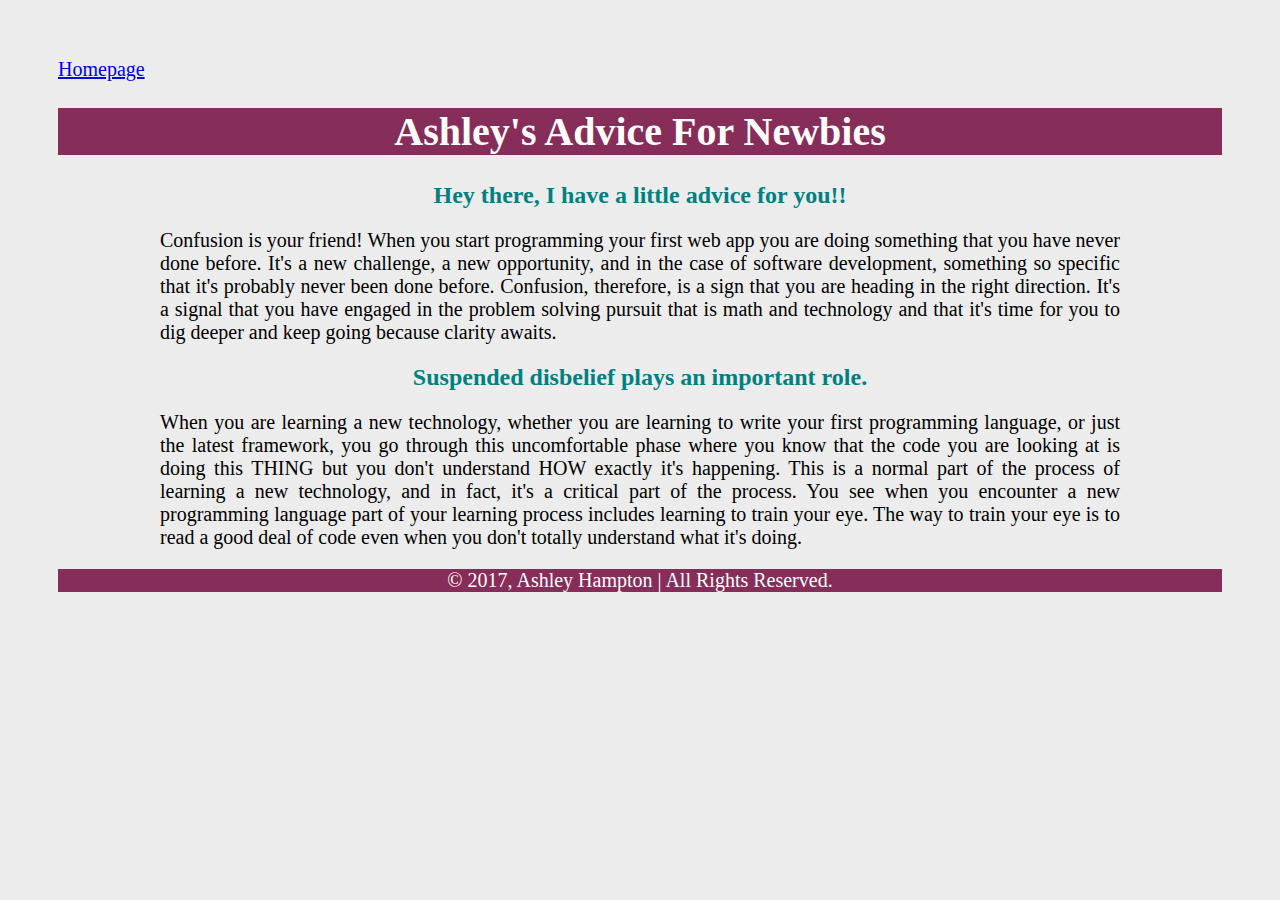
<file: advice/ashleyhampton-advice.html>
<!DOCTYPE html>
<html>
<head>
	<meta charset="utf-8">
	<link rel="stylesheet" type="text/css" href="../css/ashleyhampton-style.css">

	<!-- replace Skillcrush with your name here -->
	<title>Ashley's Advice For Newbies</title>
</head>

<!-- replace skillcrush with your name here -->
<body class="ashleyhampton-advice">
	<header>
		<a href="../index.html">Homepage</a>
		<h1>Ashley's Advice For Newbies</h1>
	</header>

	<section>
		<div class="ah-advice">
			<h4>Hey there, I have a little advice for you!!</h4>
				<p>Confusion is your friend! When you start programming your first web app you are doing something that you have never done before. It's a new challenge, a new opportunity, and in the case of software development, something so specific that it's probably never been done before. Confusion, therefore, is a sign that you are heading in the right direction. It's a signal that you have engaged in the problem solving pursuit that is math and technology and that it's time for you to dig deeper and keep going because clarity awaits.</p>
			<h4>Suspended disbelief plays an important role.</h4>
				<p>When you are learning a new technology, whether you are learning to write your first programming language, or just the latest framework, you go through this uncomfortable phase where you know that the code you are looking at is doing this THING but you don't understand HOW exactly it's happening. This is a normal part of the process of learning a new technology, and in fact, it's a critical part of the process. You see when you encounter a new programming language part of your learning process includes learning to train your eye. The way to train your eye is to read a good deal of code even when you don't totally understand what it's doing.</p>
		</div>
    </section>

	<footer>
		<!-- replace Skillcrush with your name here -->
    <p>&copy; 2017, Ashley Hampton | All Rights Reserved.</p>
	</footer>
</body>
</html>
</file>
<file: css/ashleyhampton-style.css>
/** Add a comment at the beginning of your CSS styles with your name**/

/** Ozge's Styles **/
.ozge-advice {
    width: 100%;
    background-color: ghostwhite;
    font-family: sans-serif;
    margin: 0 auto;

}
.ozge-advice a {
    text-decoration: none;
    color: #0066ff;
    font-weight: bold;
}
.ozge-advice h1 {
    color: #00008B;
    font-weight: bold;
    text-align: left;
}
.ozge-advice h4 {
    font-family: sans-serif;
    font-size: 22px;
    text-align: left;
    color: #ff6600;
}
.ozge-advice p {
    color:#00008B;
    text-align: left;
}
.ozge-advice footer {
    color: #00008B;
    text-align: center;
    font-size: 13px;
    font-style: italic;
}


/* Abbey's Styles */

.abbey-advice {
	background-color: rgba(60,60,60,.8);
	padding: 30px;
	color: rgb(200,200,200);
	border-radius: 8px;
}

.abbey-advice a {
	text-decoration: none;
	color: inherit;
}

.abbey-advice a:hover {
		color: rgb(210,100,100);
}

/* -- End Abbey's Styles */

/** Helen Hoefele's Styles **/
.advice-hhoefele {
	background-color: #cc6699;
}
.advice-hhoefele a {
	color:black;
	text-decoration: none;
	font-weight: bold;
}
.advice-hhoefele h2 {
	color: black;
	background-color: white;
}
header h1{
	color: white;
	background-color: #862d59;
}
.advice-hhoefele p{
	color: black;
}
.advice-hhoefele li{
	font-size: 18px;
}
footer {
	background-color: #862d59;
	color: white;
}

/**Tatjana Cuhnova Styles**/
.tatjana-advice {
	background-color: pink;
}
.tatjana-advice p {
	color: black;
	font-weight: bold;
	text-transform: uppercase;
}

/** Susanna Wise's Styles **/
.susannawise-advice {
	background-color: #33cccc;
}
.susannawise-advice a {
	color:black;
	text-decoration: none;
	font-weight: bold;
}

.susannawise-advice h1 {
	color: #e60000;
}

.susannawise-advice h4 {
	color: #2d5986;
}

.susannawise-advice {
	color: white;
}

.susannawise-advice footer p {
	color: #2d5986;
}

/* HCosteira advice styling **/
.hrc-advice h1 {
	color: blue;
	size: 15pt;
}
.hrc-advice h4 {
	color: #FF69B4;
	size: 13px;
	margin: 10px;
}

.hrc-advice p {
	color: #FF69B4;
	size: 11px;
	margin: 10px;
}

.hrc-advice {
	background-color: black;
}

.hrc-advice a {
	text-decoration: none;
	color: blue;
}

/** end HCosteira advice styling **/

/*Jeff's Styles*/

.jeff-advice {
	font-family: 'Times New Roman', sans-serif;
	font-weight: 400;
	font-size: 1em;
	background-color: #FF1493;
	color: #FF4500;
}
.maile-advice h1 span{
	color: #FF4500;
	font-style: italic;
}
.maile-advice h4 {
	font-size: 1.5em;
	color: #FF4500;
}

/*End Jeff's Styles*/


/* Rachel's Styles */

.rachelcab-advice h4 {
	color: #695d94;
	font-weight: bold;
}

/* Adam R's Styles */
.adam-r-advice {
	background-color: #000000;
}

/*LuisP Styles*/
.lgpatruyo-advice header h1{
	color: red;
}

.lgpatruyo-advice .advice{
	background-color: lightblue;
}

.lgpatruyo-advice .advice h4{
	color: darkgrey;
	font-weight: bold;
}

/*Alicia's Styles*/

.alicia-advice a {
	color: #E80C7A;
	text-decoration: none;
	font-weight: bold;
}

.alicia-advice h1 {
	color: #8A0748;
}

.alicia-advice h4 {
	color: #EE0748;
	text-transform: uppercase;
}

.alicia-advice span {
	color: #E80C7A;
}

/****Nadine's Advice Styles****/
.nadine-advice {
	background-color: #e699ff;
	text-align: justify;
	font-family: verdana;
	font-size: 18px;
	}

.nadine-advice h1 {
	color: #990033;
}

.nadine-advice h3 {
	color: #54454a;
	text-align: center;
}

#nadine {
	border-style: dotted;
	border-color: purple;
}

.nadinenadine {
	text-align: center;
}


/*Caroline's Styles*/

.caroline-advice {
	color: blue;
	font-family: sans-serif;
}

.caroline-advice h4 {
	color: red;
	font-size: 1.5em;
}

.caroline-advice p {
	font-size: 1.2em;
	padding: 0 20px;
}
/*Tekla's Styles*/

.tekla-advice {
    margin: 0 auto;
   font-family: sans-serif;
   background-color: #E0E0E0;
}

.tekla-advice h1 {
    font-size: 2em;
}

.tekla-advice h4 {
    font-size: 1.5em;
    text-align: center;
    color: #ad208e;
}

.tekla-advice p {
    font-size: 1.2em;
    padding: 0.5em 4em;
}

.tekla-advice footer {
    text-align: center;
}

/*End Tekla's Styles*/

/* Kasey's Styles*/

.advice-kaseyfahey a {
	color: #424242;
	font-family: "Source Sans Pro", sans-serif;
	font-size: 16px;
}
.advice-kaseyfahey h1 {
	font-family: "Slabo 27px", serif;
	font-size: 50px;
	color: #424242;
	line-height: 70px;
	text-align: center;
	margin: 0 auto;
}

.advice-kaseyfahey h4 {
	font-family: "Slabo 27px", serif;
	font-size: 32px;
	color: #424242;
	margin: 0 auto;
	padding-top: 20px;
}

.advice-kaseyfahey .fa-heart {
	color: tomato;
}

.advice-kaseyfahey .fa-magic {
	color: purple;
}

.advice-kaseyfahey p {
	font-family: "Source Sans Pro", sans-serif;
	color: #424242;
	font-size: 24px;
}

.advice-kaseyfahey section {
	width: 1050px;
	margin: 0 auto;
	padding: 50px 0 50px 0;
}

.advice-kaseyfahey .how {
	background-color: #FBEEE6;
	padding: 20px;
}

.advice-kaseyfahey .language {
	background-color: #D6EAF8;
	padding: 20px;
}

.advice-kaseyfahey .everything {
	background-color: #D4EFDF;
	padding: 20px;
}

.advice-kaseyfahey span {
	font-family: "Pacifico", cursive;
}
/* End Kasey's Styles*/

/*Heidi's Styles*/

.heidilowry-advice a {
	color: #424242;
	font-family: "Source Sans Pro", sans-serif;
	font-size: 16px;
}
.heidilowry-advice h1 {
	font-family: "Slabo 27px", serif;
	font-size: 50px;
	color: #424242;
	line-height: 70px;
	text-align: center;
	margin: 0 auto;
}

.heidilowry-advice h4 {
	font-family: "Slabo 27px", serif;
	font-size: 32px;
	color: #424242;
	margin: 0 auto;
	padding-top: 20px;
}

.heidilowry-advice .fa-heart {
	color: tomato;
}

.heidilowry-advice .fa-magic {
	color: purple;
}

.heidilowry-advice p {
	font-family: "Source Sans Pro", sans-serif;
	color: #424242;
	font-size: 24px;
}

.heidilowry-advice section {
	width: 1050px;
	margin: 0 auto;
	padding: 50px 0 50px 0;
}

.heidilowry-advice .how {
	background-color: #FBEEE6;
	padding: 20px;
}

.heidilowry-advice .language {
	background-color: #D6EAF8;
	padding: 20px;
}

.heidilowry-advice .everything {
	background-color: #D4EFDF;
	padding: 20px;
}

.heidilowry-advice span {
	font-family: "Pacifico", cursive;
}
 /*End Heidi's Styles*/

/* === Maile's Styles === */
.maile-advice {
	font-family: 'Source Sans Pro', sans-serif;
	font-weight: 400;
	font-size: 1em;
	background-color: #669999;
	color: #4d4d4d;
}
.maile-advice h1 span{
	color: #993300;
	font-style: italic;
}
.maile-advice h4 {
	font-size: 1.5em;
	color: #993300;
}

/** Eloise's Styles **/

.eloisebarrow-advice {
    margin: 0 auto;
    background-color: #C75E6F;
    font-family: monospace;
}

.eloisebarrow-advice h1 {
    font-size: 3em;
    font-style: underline;
}

.eloisebarrow-advice h5 {
    font-size: 2em;
    text-align: center;
}

.eloisebarrow-advice p {
    font-size: 1.5em;
    padding: 0.5em 4em;
}

.eloisebarrow-advice footer {
    text-align: center;
}

/* === Susannah's Styles === */

.susannahfisher-advice {
	background-color: #eeeeee;
	color: #222222;
	font-family: sans-serif;
	font-size: 16px;
	line-height: 1.2em;
}

.susannahfisher-advice h1 {
	font-family: cursive;
	font-size: 3em;
	font-weight: bold;
	text-align: center;
}

.susannahfisher-advice h2 {
	color: #333333;
	font-size: 1.5em;
	text-align: center;
}

.susannahfisher-advice h4 {
	color: #333333;
	font-size: 1.2em;
}

.susannahfisher-advice p {
	font-size: 1.2em;
	font-weight: bold;
	font-style: italic;
}

.susannahfisher-advice ul li {
	color: skyblue;
	font-size: 2em;
	text-shadow: 2% 2% 4%;
}

/*** Eliza Kocken styling***/
body.elizak-advice {
	font-size: 16px;
	font-family: "Noto Sans";
	max-width: 1200px;
	height: 100%;
	margin: auto;
	background: #ddd;
}

.elizak-advice header {
	width: 100%;
}

.elizak-advice a {
	font-size: 0.8em;
	font-weight:bold;
	text-decoration: none;
	color: #000;
}

.elizak-advice a:hover {
	color: #b21e49;
}

.elizak-advice .advice {
	width:95%;
	margin: auto;
}

.elizak-advice h1 {
	width:90%;
	margin: auto;
	margin-top: 20px;
	font-family: "Salsa";
	background: black;
	color: white;
	border-radius: 10px;
	padding: 3px 0;
}

.elizak-advice h4 {
	color: #b21e49;
	font-size: 2em;
}

.elizak-advice footer {
	margin-top: 50px;
}

/**end of eliza's styling**/

/***Lara's styling**/
.lp-advice h1 {
	color: #b30059;
	font-family: 'Jaldi', sans-serif;
	font-size: 40px;
	font-weight: normal;
}

.lp-advice h4 {
	color: #9A12B3;
	font-family: 'Jaldi', sans-serif;
	font-size: 32px;
}

.lp-advice p {
	color: #674172;
	font-family: 'Lato', sans-serif;
	font-size: 20px;
	text-align: center;
}

.lp-advice .footer {
	padding-top: 20px;
	text-align: center;
	font-size: 12px;
}

/** Malene Allen advice styling **/
.maleneallen-advice p {
	font: 16px 'Slabo 27px', serif;
	color: #535454;
	font-weight: normal;
	width: 800px;
	margin: 0 auto;
	padding: 20px;
}
.maleneallen-advice h1 {
	font: 600 36px 'Slabo 27px', serif;
	color: #f94d8c;
	font-weight: normal;
	padding-top: 30px;
}
.maleneallen-advice h4 {
	font: 400 28px 'Slabo 27px', serif;
	color: #0fa942;
	display: block;
	width: 800px;
	margin: 0 auto;
	padding: 20px;
}
.maleneallen-advice footer{
	text-align: center;
}

/** Becky000 advice styling **/
.becky000-advice p {
	font: 16px 'Roboto Condensed', sans-serif;
	color: #3b3b3b;
	font-weight: normal;
	width: 800px;
	margin: 0 auto;
	padding: 20px;
}
.becky000-advice h1 {
	font: 600 36px 'Roboto Condensed', sans-serif;
	color: #3b3b3b;
	font-weight: normal;
	padding-top: 30px;
}
.becky000-advice h2 {
	font: 400 28px 'Roboto Condensed', sans-serif;
	color: #3b3b3b;
	display: block;
	width: 800px;
	margin: 0 auto;
	padding: 20px;
}
.becky000-advice a {
	font: 16px 'Roboto Condensed', sans-serif;
	text-decoration: none;
	color: #3b3b3b;
	padding: 20px;
}
.becky000-advice a:hover{
	text-decoration: underline;
}
/** end becky000 styling **/

/* SaraC advice styling  */
.sarac-advice2 {
	border-style: solid;
	border-width: 4px;
	margin: 30px;
	border-color: red;
}

.sarac-advice body{
	font-align:center;
}
.sarac-advice h1{
	color: black;
	font-size: 36px;
	font-family: 'Open Sans', sans-serif;
	text-align:left;
}

.sarac-advice h4 {
	color: black;
	font-size: 22px;
	font-family: 'Open Sans', sans-serif;
}

.sarac-advice p{
	color: black;
	font-family: 'Open Sans', sans-serif;
	font-size: 14px;
	padding: 0px 80px 0px 80px;
}

/**End Sara C **/

/** BEG KARENH STYLING**/

.karenh-advice {
	font-family: Arial;
}

.karenh-advice h1 {
	text-align: center;
	text-transform: uppercase;
	font-family: 'Montserrat', sans-serif;
}

.karenh-advice h4 {
	text-transform: uppercase;
	color: #de85b1;
}

.karenh-advice p {
	font-family: Lato, sans-serif;
}

.karenh-advice footer {
	text-align: center;
	text-transform: uppercase;
}

/**END OF KARENH STYLING**/

/**Todd advice styling**/
.todd-advice {
  color:#ffffff;
  font-family:sans-serif;
  border: 1px;
}
/**End of Todd**/

/** roxann advice styling**/
.roxann-advice{
	color: #008000;
	font-family: serif;
	font-size: 36px;
}
/**End roxann-advice**/

/**EstherNg advice styling**/
.estherng-advice {
    color: #b94141;
    font-family: "Avant Garde", sans-serif;
    border: dotted 1px #8cb63d;
}
/**End EstherNg advice styling**/

/* JessieC advice styling  */
.jessiecollins-advice body{
	font-align:center;
}

.jessiecollins-advice h1{
	color: #E9662C;
	font-size: 36px;
	font-family: Cambria;
	text-align:left;
}

.jessiecollins-advice h4 {
	color: #FBAF3C;
	font-size: 22px;
	font-family: Cambria, sans-serif;
}

.jessiecollins-advice p{
	color: #00AC65;
	font-family: 'Roboto', sans-serif;
	font-size: 14px;
	padding: 0px 80px 0px 80px;
}
/**End Jessie C **/

/**Evelin advice styling**/
.evelin-advice {
color: #003399;
background: #e66b00 url("http://www.transparenttextures.com/patterns/asfalt-dark.png");
font-family: "open sans", sans-serif;
line-height: 2;
text-align: justify;
}

.evelin-advice div {
	width: 40%;
	margin: auto;
	padding: 20px 100px;
}

.evelin-advice ol {
	padding-left: 0px;
}

.evelin-advice h2 {
	margin: 0;
}
.evelin-advice span {
	text-decoration: line-through;
}

.evelin-advice ol li div {
	background-color: black;
	color: yellow;
	border: none;
	padding: 5px;
	display: inline;
}

.evelin-advice p {
	text-align: right;
	font-size: 12px;
}

/**End Evelin advice styling**/



/**Alesa advice styling**/
.alesa-advice {
background: url("https://images.unsplash.com/photo-1434472007488-8d47f604f644?crop=entropy&dpr=2&fit=crop&fm=jpg&h=700&ixjsv=2.1.0&ixlib=rb-0.3.5&q=50&w=1300");
background-position: center;
background-size: cover;
font-family: "Lucida Sans Unicode", "Lucida Grande", sans-serif;
font: #585858;
}

.alesa-advice text-box {
border-radius: 5px;
width: 450px;
background: rgba(255, 255, 255, 0.8);
padding: 15px;
}

/**End Alesa advice styling**/

/**Anna advice styling **/

.anna-advice {
font-size: 0.8em;
color: #000d6b;
font-family: Cambria;
border: solid 1px gray;
padding: 10px;

}
/**end Anna advice styling **/

/**sandyhogan-advice styles**/

.sandyhogan-advice body {
	background-color: lightblue;
	font-family: "Julius Sans One", sans-serif;
	color: midnightblue;
	font-size: 16px;
}
.sandyhogan-advice main-page {
	background-color: yellow;
}
.sandyhogan-advice h1, h4 {
    color: midnightblue;
}
.sandyhogan-advice h4 {
	font-family: "Julius Sans One", sans-serif;
	font-size: 26px;
	color: midnightblue;
}
.sandyhogan-advice p {
	font-family: "Julius Sans One", sans-serif;
	color: midnightblue;
	font-weight: 200;
	font-size: 20px;
	text-align: justify;
}
.sandyhogan-advice div {
	box-shadow: 0.1em 0.1em 0.5em #2f3632;
	padding: 32px;
	width: 70%;
	margin-left: auto;
	margin-right: auto;
	color: #89cff0l;
}

/** end sandyhogan-advice styles**/

/* KimB advice styling  */
.kim-advice body{
	background-color: #99FFCC;
	text-align:left;
}
.kimb-advice h1{
	color: #6600CC;
	font-size: 36px;
	font-family: 'Shadows Into Light Two', cursive;
	text-align:left;
}

.kimb-advice h4 {
	color: #330066;
	font-size: 22px;
	font-family: 'Roboto', sans-serif;
}

.kimb-advice p{
	font-family: 'Roboto', sans-serif;
	font-size: 18px;
	padding: 0px 80px 0px 80px;
}

#Kim-foot {
	font-family: Helvetica;
	font-size: 10px;
}

/**Shiloa advice styling**/
.shiloa-advice	{
	font-family: Helvetica;
	background:navy;
	text-align: center;
}

.shiloa-advice h1 {
	color: purple;
	font-size: 36px;
}

.shiloa-advice h4 {
	color: white;
	font-size: 24px;
}

.shiloa-advice p {
	color: lightgray;
}

/**end Shiloa advice styling**/

/* Melissa Manousos advice styling **/
.melissam-advice h1 {
	color: blue;
	size: 15px;
}
.melissam-advice h4 {
	color: #FF69B4;
	size: 13px;
	margin: 10px;
}

.melissam-advice p {
	color: #FF69B4;
	size: 11px;
	margin: 10px;
}

.melissam-advice {
	background-color: black;
}

.melissam-advice a {
	text-decoration: none;
	color: blue;
}

/** end Melissa Manousos advice styling **/

/**John Magee advice styling **/
.johnmagee-advice h1 {
  color: red;
  size: 16px;
  background: blue;
}

.johnmagee-advice h4 {
  color: white;
  background: black;
  margin: 0 0 -10 0;
}

/** Josh Stern's styles **/
.joshstern-advice h4 {
	border-bottom: 1px solid #DDDDDD;
	padding-bottom: 5px;
}
/** End Josh Stern's styles **/


/*Clint Johnson's Styles*/

.clint_johnson-advice {
    font-family: 'arial', sans-serif;
    color: #2F3632;
}

.clint_johnson-advice div {
    box-shadow: .1em .1em .5em #2F3632;
    padding: 2em;
    width:  60%;
    margin-left: auto;
    margin-right: auto;
}

.clint_johnson-advice h4 {
    background-color: lightblue;
		font-style: italic;
		font-size: 18px;
		color: white;
}

/*end Clint Johnson's Styles*/

/**Taiwei's style sheet**/
html.taiwei-advice{
    background: #333 url('https://images.unsplash.com/uploads/14125120591540eb48427/c1c4b1aa?q=80&fm=jpg&s=48e7fdc5e7f701d289b7134d55211768') center center no-repeat;
    background-size: cover;
    color:#532827;
}
#taiwei_container{
    width: 400px;
    margin:40px auto 0;
    padding: 50px;
    box-sizing:border-box;
    background: url("https://encrypted-tbn0.gstatic.com/images?q=tbn:ANd9GcQ3kmOeRmB2UO58ijPzIrEC-9_Gwu5QXY7QhMhwx9eYh_ierqYoOQ")top left repeat;
    box-shadow:0 10px 15px -8px #000;
    -webkit-border-radius:5px;
    -moz-border-radius: 5px;
    border-radius: 5px;
    text-align:center;
}
/**Taiwei's Style Sheet**/

/** Jubilee Bredenberg's Styles **/
.jubileebredenberg-advice {
	background-color: rgb(230, 230, 0);
	color: rgb(255, 92, 51);
	font-family:'Helvetica', sans-serif;
}

#jubileebredenberg-bubble {
	width: 1200px;
	height: 600px;
	margin: 50px auto auto auto;
	background-color: white;
	padding: 50px;
	border-radius: 100px;
}

.jubileebredenberg-advice a {
	font-size: 10px;
	text-decoration: underline;
	color: inherit;
	font-family:'Helvetica', sans-serif;
	margin-left: 350px;
	}

.jubileebredenberg-advice p {
	font-size: 10px;
	color: black;
	font-family: 'Helvetica', sans-serif;
    margin-left: 350px;
	}

.jubileebredenberg-advice h1 {
	font-size: 20px;
	margin-left: 350px;
	}

.jubileebredenberg-advice .advice {
	padding: 1px 250px 1px 250px;
 }

.jubileebredenberg-advice .advice h4 {
	font-size: 18px;
	color: rgb(230, 230, 0);
	font-family: 'Helvetica', sans-serif;
	font-weight: bold;
	text-transform: uppercase;
	margin: 20px 20px 10px 100px;
	}

.jubileebredenberg-advice .advice p {
	font-size: 14px;
	text-align: justify;
	margin: 20px 20px 10px 100px;
	}

/** End jubileebredenberg's Styles **/

/*~~~~~~~~~~Britni's Styles~~~~~~~~~~*/
.britni-advice {
  width:500px;
  margin-right:auto;
  margin-left:auto;
  background-color:gray;
}
.britni-advice h1{
  font: courier;
  font-size: 48px;
  color:#1d0531;
}
.britni-advice h4{
  font: arial;
  font-size:32px;
  color:#321456;
}
.britni-advice p{
  font: arial;
  font-size: 16px;
  color:#2b1f39;
}

/** Marshmeryl Styles **/

.marshmeryl-advice h1 {
	font-family: Garamond;
	text-align: center;
}

.marshmeryl-advice h4 {
	font-family: Garamond;
	text-align: center;
	color: IndianRed;
	font-size: 36px;
}

.marshmeryl-advice p {
	font-family: Garamond;
	text-align: center;
	font-size: 24px;
}

.marshmeryl-advice {
	background-image: url('https://homeschoolcoach.files.wordpress.com/2012/11/marshmallow_checkerboard.jpg');
	background-repeat: repeat;
	background-position: left;
}

.marshmeryl-advice .footer p {
	font-family: Garamond;
	font-size: 18px;
	text-align: left;
}

/**End Marshmeryl Styles**/

/** ChrystalFaith Styles **/
.chrystalfaith-advice h1 {
	font-family: 'Lobster', cursive;
	font-size: 2em;
	text-align: center;
}
.chrystalfaith-advice h4 {
font-size: 1.25em;
color: #660066;
font-family: 'Poiret One', cursive;
}

.chrystalfaith-advice p {
color: #b6b6b6;
font-family: 'Poiret One', cursive;
}

.chrystalfaith-advice .advice {
margin: 20px;
}

.chrystalfaith-advice footer {
text-align: center;
color: #b6b6b6;
font-family: 'Poiret One', cursive;
}
/** end Chrystal Faith Styles**/


/** Camie DeCOvich styles **/
.camie-advice {
  color:#669999;
  font-family: 'Railway', sans-serif;
  margin: 20px;
  padding:20px 40px;
}
/** Albert Ramirez Styles **/
.albert-advice h1 {
font-family:'Open Sans', sans-serif;
font-size: 2em;
text-align: center;
}

.camie-advice h1 {
	font-size: 2em;
}

.camie-advice h4 {
	font-size: 1.5em;
}

.camie-advice p {
  margin-bottom:40px;
  font-style:italic;
  font-family: 'Montserrat', sans-serif;
}

/** ChristieP's Styles **/
.christiepearson-advice background {
	background-color: #fffdeb;
	background-image: url(http://www.transparenttextures.com/patterns/45-degree-fabric-light.png);
}

.christiepearson-advice body {
	padding: 10px;
	font-family: Andale Mono, monospace;
}

img {
    vertical-align: text-top;
	margin: 20px 150px 20px 150px;
}

.christiepearson-advice h1 {
	margin: 10px 100px 10px 100px;
	padding: 20px;
	font-size: 3em;
}

.christiepearson-advice h2 {
	margin: 10px 100px 10px 100px;
	color: purple;
	font-family: Florence, cursive;
}

.christiepearson-advice h3 {
	margin: 10px 100px 10px 100px;
	padding: 20px;
}

.christiepearson-advice p {
	margin: 10px 100px 10px 100px;
	border-radius: 10px;
	padding: 20px;
	font-size: 1.5em;
}

.christiepearson-advice a:hover {
	background-color: purple;
}

.christiepearson-advice a:link {
	color: green;
}

.christiepearson-advice a:visited {
	color: cyan;
}

.christiepearson-advice footer {
	padding: 0px;
}
/** End of ChristieP's Styles **/

/** Mary Katherine Styles **/
.marykatherine-advice {
	background-color: #172A3A;
	width: 40%;
	margin: 0 auto;
}

.marykatherine-advice header {
	text-align: center;
}

.marykatherine-advice h1, h2, h3, h4 {
	font-family: 'Playfair Display', serif;
	font-weight: 700;
	color: #09bc8a;
	margin: 50px 0;
}

.marykatherine-advice h1 {
	font-size: 39px;
}

.marykatherine-advice h2 {
	font-size: 24px;
}

.marykatherine-advice h3 {
	font-size: 19px;
}

.marykatherine-advice p {
	font-family: 'Open Sans', sans serif;
	font-size: 15px;
	line-height: 1.2em;
	color: #74B3CE;
	margin: 50px 0;
}

.marykatherine-advice #keep {
	width: 50%;
	margin: 0 auto;
	text-align: center;
}

.marykatherine-advice .center {
	text-align: center;
}


/** END MARY KATHERINE STYLES **/


/** Katie's Styles **/

.katie-advice h4 {
	color: rgb(0,0,255);
	font-size: 28px;
	font-family: "Courier New", Courier, monospace;
}

.katie-advice h1 {
	background-color: #6495ed;
	font-size: 20px;
	font-family:"Lucida Console", Monaco, monospace;
	background-color: #6495ed;
}

.katie-advice p {
	background-color: #e0ffff;
	font-size: 18px;
	font-family:Times, serif
}

/** End of Katie's Styles **/

/** Chris Sentman styles **/

.chrissentman-advice h1 {
  font-size: 2em;
}

.chrissentman-advice h4 {
  font-size: 1.5em;
}

.chrissentman-advice {
  border: 3px solid white;
  background-color:#884444;
  color:#ffdddd;
  font-family: 'Oswald', sans-serif;
  margin: 20px;
  padding:20px 40px;
}

.chrissentman-advice h1 {
  color: #ffccdd;
  margin-top:30px;
  padding-top:20px;
  padding-bottom:20px;
  margin-bottom:0px;
  font-size:28px;
  border-top:2px solid white;
  border-bottom:2px solid white;
}

.chrissentman-advice p {
  margin-bottom:40px;
  font-style:italic;
  font-family: 'Montserrat', sans-serif;
}

.chrissentman-advice a {
  color:#c99;
  text-transform: uppercase;
  text-decoration:none;
  font-size: 13px;
}

.chrissentman-advice header {
  text-align:center;
}

.chrissentman-advice div {
  margin:0 40px 40px 40px; padding:40px;
}

.chrissentman-advice footer {
  font-size: 12px;
}

/** END CHRIS SENTMAN'S STYLE **/


/**Jason Force's styling**/

.jasonforce-advice{
	font-family: helvetica;
	background: yellow;
	}

.jasonforce-advice h1{
	text-shadow: white 1px -1px 5px;
	color: white;
	text-align: center;
	border-radius: 15px;
	background: rgba(0, 0, 0, 0.70);
	}

.jasonforce-advice h2{
	text-shadow: white 1px -1px 5px;
	color: white;
	text-align: center;
	border-radius: 15px;
	background: rgba(0, 0, 0, 0.70);
	}

.jasonforce-advice h4{
	text-shadow: white 1px -1px 5px;
	color: white;
	border-radius: 15px 15px 0 0;
	background: rgba(0, 0, 0, 0.70);
	padding-left: 10px;
	margin-bottom: 2px;
	}

.advice-jasonforce p{
	color: white;
	border-radius: 0 0 15px 15px;
	background: rgba(0, 0, 0, 0.70);
	padding-left: 10px;
	margin-top: 2px;
	padding-top: 2px;
	padding-bottom: 2px;
	}

/**End Jason Force's styling**/

/**Whitney's style sheet**/

body.whitney-advice{
    background-color: white;
    width: 850px;
    margin-left: auto;
    margin-right: auto;
}

.whitney-div{
    font-family: arial, sans-serif;
    font-size: 11px;
    width: 650px;
    background-color: white;
    margin-left: auto;
    margin-right: auto;
    border-radius: 2px;
    padding: 10px;
}

.whitney-header{
    text-align: center;
    color: tomato;
    font-weight: lighter;
    font-family: helvetica, sans-serif;
}

.whitney-footer{
 	font-size: 11px;
    text-align: center;
    color: gray;
    text-transform: uppercase;
    font-family: arial;
}

/**Dima's style sheet**/
.dima-advice {
	background-color: lightcoral;
	color: teal;
	text-decoration: none;
	font-family:'Open Sans', sans-serif;
}

.dima-advice a {
	font-size: 10px;
	text-decoration: none;
	color: teal;
	font-family:'Open Sans', sans-serif;
	}

.dima-advice p {
	font-size: 10px;
	}

.dima-advice h1 {
	font-size: 15.5px;
	}

.dima-advice .advice h4 {
	font-size: 22px;
	color: teal;
	font-weight: bold;
	text-transform: uppercase;
	margin: 30px 20px 30px 70px;
	}

.dima-advice .advice p {
	font-size: 14px;
	text-align: justify;
	}

/**End Dima's Styles**/

/**Jessica O's style sheet**/

body.jessicao-advice  {
    background-attachment: fixed;
    background-clip: border-box;
    background-color: rgba(0, 0, 0, 0);
    background-image: url("http://farm3.static.flickr.com/2079/2351178797_495e41138c.jpg");
    background-origin: padding-box;
    background-position: center center;
    background-repeat: no-repeat;
    background-size: cover;
}

div.jessicao-advice p {
	color: white;
	font-family: 'Raleway', sans-serif;
	font-size:15px;
	text-align: justify;
	margin-right: 20px;
	padding-bottom: 20px;
}

body.jessicao-advice h1 {
	color: white;
    font-family: "Megrim",cursive;
    font-size: 75px;
}


div.jessicao-advice h4 {
	color: white;
	font-family: "Megrim",cursive;
    font-size: 25px;
	padding-bottom: 10px;
    padding-left: 0;
    padding-right: 20px;
    padding-top: 20px;
}


/**End Jessica O's Style Sheet**/

/**Emily Jo's style sheet**/

body.emilyjoringer-advice{
	font-family: Josefin Slab;
	font-size: 20px;
	background-image: url(https://s3.amazonaws.com/f.cl.ly/items/1P1p1S1v3P2u2q0K470o/IMG_2595.JPG);
	background-size: cover;
	background-position: center;
	background-repeat: no-repeat;
	background-attachment: fixed;
	color: LightGrey;
	margin: 99px;
}

body.emilyjoringer-advice h2{
	text-align: center;
	font-weight: bold;
	padding: 40px;
}

body.emilyjoringer-advice p{
	padding-right: 20px;
	padding-left: 20px;
}

/**END Emily Jo's style sheet**/

/**Erin's style sheet**/
body.erinorr-advice{

  color: dime-grey ;
  font-family:'Crushed', cursive;
  font-size: 20px;
  font-weight: bold;
  background-image: url(http://i1368.photobucket.com/albums/ag180/erinnorr/mountains-nature-trees-path-fog-desktop-backgrounds_zps124e153d.jpg);
  background-size: 100%;
  background-repeat: no-repeat;
  background-position: center;
  background-size: 100%;
  background-repeat: no-repeat;
  background-position: center;
 }
/**Erin's style sheet**/

/**Kristin Linde's Styles**/
body.kristinlinde-advice h1{
    font-family:'Open Sans', sans-serif;
    font-size: 18px;
    text-align:center;
}

body.kristinlinde-advice header{
    text-align: center;
    font-family: 'Open Sans', sans-serif;
    font-size: 10px;
}

div.kristin-advice{
    width: 650px;
    margin-left: auto;
    margin-right: auto;
    padding: 10px;
    background-color:lightskyblue;
    border-radius: 10px;
}

div.kristin-advice p{
    font-family:'Open Sans', sans-serif;
    font-size: 12px;
    background-color: white;
    border-radius: 5px;
    padding: 5px;
}

div.kristin-advice h4{
    font-family: 'Crushed', cursive;
    font-size: 14px;
    font-weight: bold;
}

body.kristinlinde-advice footer {
    text-align: center;
    font-family:'Open Sans', sans-serif;
    font-size: 10px;
}

/**END Kristin Linde's Styles**/

/**Julia's Styles**/
.julia-advice {
	background-color: lightcoral;
	color: teal;
	text-decoration: none;
	font-family:'Open Sans', sans-serif;
}

#julia-box {
	width: 400px;
	height: 400px;
	margin: 50px auto auto auto;
	background-color: white;
	padding: 50px;
	border-radius: 8px;
}

.julia-advice a {
	font-size: 10px;
	text-decoration: none;
	color: teal;
	font-family:'Open Sans', sans-serif;
	}

.julia-advice p {
	font-size: 10px;
	}

.julia-advice h1 {
	font-size: 15.5px;
	}

.julia-advice .advice h4 {
	font-size: 22px;
	color: teal;
	font-weight: bold;
	text-transform: uppercase;
	margin: 30px 20px 30px 70px;
	}

.julia-advice .advice p {
	font-size: 14px;
	text-align: justify;
	}

/**End Julia's Styles**/

/*Jen's styles*/
.jenbest-advice {
	background-color: #98ff98;
	border: 1px solid #4b8934;
	padding: 15px;
	font-family: 'Open Sans', sans-serif;
}

.jenbest-advice h1 {
	color: black;
	text-align: center;
	font-size: 200%;
}

.jenbest-advice h4 {
	color: black;
	font-size: 130%;
	text-align: left;
}

.jenbest-advice p {
	color: black;
	font-size: 105%;
	padding: 10px 100px 10px 100px;
}

.jenbest-advice a {
	color: #5f0c0c;
}

.jenbest-advice .one {
	border: 1px solid #4b8934;
	border-radius: 10px;
	margin: 5px;
	padding: 5px;
}

.jenbest-advice .two {
	border: 1px solid #4b8934;
	border-radius: 10px;
	margin: 5px;
	padding: 5px;
}

.jenbest-advice .three {
	border: 1px solid #4b8934;
	border-radius: 10px;
	margin: 5px;
	padding: 5px;
}

.jenbest-advice .four {
	border: 1px solid #4b8934;
	border-radius: 10px;
	margin: 5px;
	padding: 5px;
}

.jenbest-advice .five {
	border: 1px solid #4b8934;
	border-radius: 10px;
	margin: 5px;
	padding: 5px;
}

.jenbest-advice .copyright {
	font-size: 80%;
	margin-top: 50px;
	text-align: center;
}

/*end Jen's styles*/

/**Kim's Styles**/

.kim-advice h1 {
	font-family:'Arial', sans-serif;
	font-size: 16px;
	font-weight: bold;
	}

.kim-advice .advice h4 {
	font-family: 'Helvetica';
	font-size: 14px;
	font-weight: bold;
	}

.kim-advice .advice p {
	font-family: 'Arial';
	font-size: 10px;
	}
/**End Kim's Styles**/

/** Sarah Bagley's styles **/

.sarahbagley-advice h1 {
	font-family: 'Crushed', cursive;
	color: Teal;
	text-align: center;
	font-size: 60px;
}

.sarahbagley-advice .sarahbagleymore-advice h4 {
	font-family: 'Crushed', cursive;
	color: Teal;
	text-align: center;
	font-size: 30px;
	padding-top: 10px;
}

.sarahbagley-advice .sarahbagleymore-advice p {
	font-family: 'Muli', sans-serif;
	text-align: center;
	font-size: 20px;
	padding-left: 150px;
	padding-right: 150px;
	line-height: 30px;
}

.sarahbagley-advice a {
	font-family: 'Muli', sans-serif;
	color: Teal;
	text-align: center;
	font-size: 20px;
	text-decoration: none;
}

.sarahbagley-advice p {
	font-family: 'Muli', sans-serif;
	color: Gray;
	text-align: center;
	font-size: 20px;
	text-decoration: none;
	padding-bottom: 40px;
}

/** End of Sarah Bagley's styles **/

/** Kenise's styles **/
.kenise-advice .advice h1 {
	font-family: 'Roboto Condensed', sans-serif;
    font-size: 24px;
    font-weight: bold;
	margin-left: 40px;
	margin-top:20px;
	margin-bottom:15px;
}

.kenise-advice .advice p {
    font-family: 'Roboto Condensed', sans-serif;
    font-size: 16px;
    width: 600px;
	margin-left: 40px;
	margin-top: 15px;
	margin-bottom: 15px;
}

.kenise-advice .advice h4 {
    font-family: 'Oswald', sans-serif;
    font-size: 20px;
    color: rgb(216, 35, 42);
	margin-left: 40px;
	margin-top: 20px;
	margin-bottom: 15px;
	border-bottom: 1px solid #DDDDDD;
	padding-bottom: 5px;
}
.kenise-advice .advice ul {
    font-family: 'Roboto Condensed', sans-serif;
    font-size: 16px;
    width: 600px;
	margin-left: 30px;
	margin-top: 15px;
	margin-bottom: 15px;
	}

.kenise-advice .advice li {
    font-family: 'Roboto Condensed', sans-serif;
    font-size: 16px;
    width: 600px;
	margin-left: 40px;
	margin-top: 15px;
	margin-bottom: 15px;
}
.kenise-advice .advice a {
	text-decoration: none;
}

.kenise-advice .advice footer {
	text-align: center;
}
/**End Kenise's Style**/

.kennedy-advice{
	color: lightblue;
	font-size: 18px;
	text-align: center;
	background-size: cover;
	background-position: center;
	color: blue;
	font-family: helvetica;
	background: orange;
}

/**Keri's Advice Style**/
.keri-stoller-advice {
	font-family: Georgia, sans-serif;
	margin: 50px;
	background-color: #B2AFB3;
}

.keri-stoller-advice .main-page {
	text-decoration: none;
	font-style: italic;
	color: purple;
}

.keri-stoller-advice h1 {
	font-size: 3em;
	text-align: center;
}

.keri-stoller-advice .advice {
	margin: 10px auto;
}

.keri-stoller-advice h4 {
	text-align: left;
	font-size: 1.5em;
	font-weight: bolder;
	text-decoration: underline;
	color: #C3E30B;
	margin: 0px;
	padding: 0px;
}

.keri-stoller-advice p {
	font-family: sans-serif;
}

.keri-stoller-advice footer {
	text-align: right;
	font-style: italic;
	font-size: .75em;
	font-weight: lighter;
	color: purple;
}
/**End of Keri's Advice Style**/


/** Yo it's Randle **/
.randle-advice body {
	padding: 50px;
	font-family: helvetica;
}

.randle-advice h1, .randle-advice h4 {
	margin: 10px 100px 10px 100px;
	color: salmon;
}

.randle-advice h1 {
	padding: 20px;
	font-size: 3em;
}

.randle-advice h4 {
	padding: 10px;
	font-size: 2em;
}

.randle-advice p {
	margin: 10px 150px 10px 150px;
	border-radius: 20px;
	background-color: salmon;
	color: white;
	padding: 25px;
	font-size: 1.5em;
}

.margaret-advice body {
	padding: 20px;
	}

.margaret-advice h1 {
	padding: 10px;
	font-size: 40px;
	color: royalblue;
	font-family: courier;
	text-align: Center;
	}

.margaret-advice h4 {
	font-size: 30px;
	color: darkpink;
	font-family: courier;
	text-align: center;
	}

.margaret-advice p {
	font-size: 20px;
	padding: 10px;
	font-family: courier;
	margin-left: 20px;
	}

/** Skillcrush styles **/
.skillcrush-advice .advice h4 {
	border-bottom: 1px solid #DDDDDD;
	padding-bottom: 5px;
}

.lyndileighwk-advice h1{
	color: DarkSlateGray;
}
.lyndileighwk-advice .advice h4 {
	border-bottom: 1px solid #DDDDDD;
	padding-bottom: 5px;
}
.lyndileighwk-advice #wrap{
	width: 600px;
	margin: auto;
	font-family: Arial, Helvetica, sans-serif;
}
.lyndileighwk-advice p{
	font-weight: lighter;
	color: DimGray;
}

.deblevy-advice .advice h1 {
	font-family: 'Roboto Condensed', sans-serif;
  font-size: 24px;
  font-weight: bold;
	margin-left: 40px;
	margin-top:20px;
	margin-bottom:15px;
}

.deblevy-advice .advice p {
  font-family: 'Roboto Condensed', sans-serif;
  font-size: 16px;
  width: 600px;
	margin-left:40px;
	margin-top:15px;
	margin-bottom:15px;
}

.deblevy-advice .advice h4 {
  font-family: 'Oswald', sans-serif;
  font-size: 20px;
  color: rgb(216, 35, 42);
	margin-left: 40px;
	margin-top:20px;
	margin-bottom:15px;
}

.deblevy-advice .advice ol {
  font-family: 'Roboto Condensed', sans-serif;
  font-size: 16px;
  width: 600px;
	margin-left:30px;
	margin-top:15px;
	margin-bottom:15px;
	}

.deblevy-advice .advice li {
  font-family: 'Roboto Condensed', sans-serif;
  font-size: 16px;
  width: 600px;
	margin-left:40px;
	margin-top:15px;
	margin-bottom:15px;
}

/**CSS styles for kimsanders advice page **/
.kimsanders-advice-main {
	background-image: url(http://mrg.bz/KVxRhK);
	background-size: 100%;
	background-repeat: no-repeat;
	background-position: center;
	font-family:"Verdana";
}

.kimsanders-advice {
  background:#7f7f7f;
  background:rgba(255,255,255,0.7);
  padding: 0px 25px;
}

.kimsanders-advice h1 {
	font-style: italic;
	font-size: 35px;
	color: #000066;
	text-align: center;
}

.kimsanders-advice h4 {
	font-size: 25px;
	color: #000065;
}

.kimsanders-advice p {
	font-size: 18px;
	color: #000065;
}
/**End styles for kimsanders **/

/** Steve's styles **/
.steveb-advice .advice h2 {
	font-family: sans-serif;
	border-bottom: 1px solid #DDDDDD;
	padding-bottom: 5px;
}
.steveb-advice h1 {
	font-family: sans-serif;
}
.steveb-advice p {
	font-family: sans-serif;
}
.steveb-advice a {
	font-family: sans-serif;
}

.rosskinney-advice  h1  {
	background-color: orange;
	border-bottom: 11px solid blue;
	padding-bottom: 5px;
}

.rosskinney-advice  {
	background-color: orange;
}

.rosskinney-advice .ross-footer  {
	background-color: blue;
}

.rosskinney-advice a:link {text-decoration:none;}

/**amira keepin' it simple**/
.amira-advice .advice h4{
    background-color: #8cd9b8;
    color: #aba3e0;
    font-size: 30px;
}

div.sarahgreer-advice {
    font-family: 'Julius Sans One', sans-serif;
    color: #2F3632;
    box-shadow: .1em .1em .5em #2F3632;
    padding: 2em;
    width:  60%;
    margin-left: auto;
    margin-right: auto;
}

h1.sarahgreer-advice {
    font-family: 'Julius Sans One', sans-serif;
    font-size: 2em;
    color: #2F3632;
    width: 80%;
    margin-left: auto;
    margin-right: auto;
    text-align: center;
}

h2.sarahgreer-advice {
    font-family: 'Julius Sans One', sans-serif;
    font-size: 1em;
    color: #2F3632;
    width: 80%;
    margin-left: auto;
    margin-right: auto;
    text-align: center;
    font-style: italic;
}

h4.sarahgreer-advice {
    font-family: 'Julius Sans One', sans-serif;
    font-size: 1.6em;
    color: #2F3632;
}

p.sarahgreer-advice {
    font-family: 'Julius Sans One', sans-serif;
    font-weight: 200;
    font-size: 1.24em;
    line-height: 1.3em;
    text-align: justify
}

p.sarahgreercopy-advice {
    color: #2F3632;
    font-family: 'Julius Sans One', sans-serif;
    font-size: .8em;
}

/** Emily Chen styles **/
.emilychen-advice {
	font-family: Montserrat;
	max-width: 960px;
	margin: auto auto;
	background-color: #FAFFE5
}

.emilychen-advice h1 {
	font-size: 2em;
}

.emilychen-advice h4 {
	font-size: 1.4em;
}

/*Cristy Koebler styles */
.cristykoebler-advice header h1{
	text-align: center;
	font-family: serif;
  	color: Crimson;
}

.cristykoebler-advice .advice h4 {
	font-family: Arial, Helvetica, sans-serif;
}

.cristykoebler-advice footer {
	text-align: center;
}

/** Hi all, this is Jessica's advice style**/
.jmg-advice   {
  color: #008599;
  background-color: navajowhite;
  text-align: center;
  width: 550px;
  margin-left: 35px;
  padding-left: 25px;
  padding-right: 25px;
  border: 14px mediumvioletred solid;
}

.jess-advice {
  background: cornsilk;
  border: 30px solid mediumvioletred;
  padding: 5px;
}

.jess-header {
  color: mediumblue;
}

.evebee-advice {
  background-color: lightgreen;
  color: darkgreen;
  font-weight: bold;
}

#amycphoto {
    height: 300px;
    border-radius: 50%;
    margin-left: 300px;
}
.amych1 {
    font-family: serif;
    color: gray;
    text-align: center;
}
.amycp {
    color: gray;
    text-align: center;
}
.amych4 {
    text-align: center;
    font-weight: 800;
    font-size: 30px;
}
#amycwrapper {
    width: 900px;
    background-color: pink;
    margin: 0px auto;
}

/**Alex's Advice Style**/

.alex-advice {
	background-color: lightgreen;
}

.alex-advice h1 {
	background-color: white;
	border-radius: 5px;
	margin-left: auto;
	margin-right: auto;
	width: 55%;
	border: solid green 4px;
	padding: 20px;
}

.alex-advice .advice h4 {
	color: #003300;
	text-decoration: condensed;
	font-size: 150%;
	font-weight: normal;
}

.advice-item {
	background-color:white;
	border: solid 2px green;
	padding: 5px;
	border-radius: 10px;
	width: 90%;
	margin-left: auto;
	margin-right: auto;
}

/**End of Alex's Advice Style**/

/*This is Melissa's contribution*/
.melissay-advice .advice h4 {
	font-size: 50px;
}

.melissay-advice .advice p {
	background-color: indigo;
	color: white;
	margin: 10px 200px;
	font-size: 25px;
	border-radius: 5px;
}

.melissay-advice footer {
	margin: 10px auto;
	text-align: center;
}
/*End of Melissa's contribution*/

/*Michelle B's contribution*/
.michelleb-advice{
  background-color: white;
  color: silver;
  font-size: 20px;
  font-family: arial;
  text-align: left;
  margin: 20px;
  width: 700px;
  text-decoration: none;
}
.michelle-advice{
  color: lightblue;
  font-size: 22px;
}
/*End of Michelle B's contribution*/

/**** Chrissyg's advice styles start here ****/
.chrissyg-advice {
	border: 1px solid white;
	background-color:#3cc;
	color:#036;
	font-family: 'Montserrat', sans-serif;
	margin: 20px;
	padding:20px 40px;
}

.chrissyg-advice h1 {
	color: white;
	text-transform: uppercase;
	margin-top:30px;
	padding-top:20px;
	padding-bottom:20px;
	margin-bottom:0px;
	font-size:26px;
	border-top:1px solid white;
	border-bottom:1px solid white;
}

.chrissyg-advice h2 {
	font-size:21px;
	margin-top:0px;
	padding-top:0px;
}

.chrissyg-advice p {
	margin-bottom:40px;
	font-style:italic;
}

.chrissyg-advice a {
	color:#036;
	text-transform: uppercase;
	text-decoration:none;
	font-size: 13px;
}

.chrissyg-advice header {
	text-align:center;
}

.chrissyg-advice div {
	margin:0 40px 40px 40px; padding:40px;
}

.chrissyg-advice footer {
	font-size: 12px;
}
/**** End of Chrissyg's advice styles ****/

/**Kelly Murray's Styles**/

.kellymurray-advice {
  background: GhostWhite;
}

#kellym-text {
  height:500px;
  width:480px;
  margin:10px 20px 0;
  border-radius:0 5px 5px 0;
}

.kellymurray-advice h1 {
  font-family: 'Montserrat', sans-serif;
  color: IndianRed;
}

.kellymurray-advice h3 {
  font-family: 'Montserrat', sans-serif;
  color: IndianRed;
  padding: 0px;
  margin: 10px;
}

.kellymurray-advice p {
  font-family: 'Open Sans', sans-serif;
  font-weight: 400;
  font-size: 14px;
  color: #000;
  text-align: justify;
  margin-left:20px;
  margin-top:0px;
  margin-right:15px;
  line-height: 120%;
  padding: 0px;
}

.kellymurray-advice a {
  font-family: 'Open Sans', sans-serif;
  text-decoration:none;
  color: IndianRed;
}

.kellymurray-advice a:hover {
  color: LightSalmon;
}

/**** End of Kelly Murray's styles ****/

/** Kristi's Styles **/

.kristi-advice body {
	padding: 50px;
	font-family: arial;
}

.kristi-advice h1, .kristi-advice h4 {
	margin: 10px 100px 10px 100px;
	color: cyan;
}

.kristi-advice h1 {
	padding: 20px;
	font-size: 3em;
}

.kristi-advice h4 {
	padding: 10px;
	font-size: 2em;
}

.kristi-advice p {
	margin: 10px 150px 10px 150px;
	border-radius: 20px;
	background-color: indigo;
	color: white;
	padding: 25px;
	font-size: 1.5em;
}
/** End of Kristi's Styles **/

/**** Andy LJ's advice styles ****/
.andylj-advice {
	background-color: white;
	font-family: 'Montserrat', sans-serif;
	padding: 20px;
}

.andylj-advice h1{
	border-bottom: 2px solid DarkSlateGray;
	padding: 10px;
}

.andylj-advice h4{
	margin: 20px 20px 20px 0;
	font-size: 120%;
	color: CornflowerBlue;
}

/**** End of Andy LJ's advice styles ****/

/**** TIARA IS STYLISH maybe ****/

.tiara-advice-ahoy {
	border: 1px solid #B62084;
	background-color:#CD96CD;
	color:#B62084;
	font-family: 'Calibri', sans-serif;
	margin: 15px;
	padding:15px 15px;
}

.tiara-advice-ahoy h1 {
	color: #B62084;
	text-transform: capitalize;
	margin-top:15px;
	padding-top:15px;
	padding-bottom:15px;
	margin-bottom:15px;
	font-size:35px;
	border-top:1px solid #B62084;
	border-bottom:1px solid #B62084;
}

.tiara-advice-ahoy h2 {
	font-size:25px;
	margin-top:0px;
	padding-top:0px;
}

.tiara-advice-ahoy h3 {
	font-size:20px;
	margin-top:0px;
	padding-top:0px;
}

.tiara-advice-ahoy p {
	margin-bottom:15px;
}

.tiara-advice-ahoy div {
	margin:0 15px 15px 15px; padding:15px;
}

.tiara-advice-ahoy footer {
	font-size: 15px;
}

/**** AND END SCENE ****/

.danielle-advice body{
    background-color: #f3c5a3;
    color: #00698f;
    font-family: arial;
    font-size: 12px;
}
.danielle-advice div {
    background-color: #e7e2af;
    border: 1px dashed #00698f;
}
.danielle-advice h4 {
    font-family: georgia;
    font-size: 22px;
    text-align:center;
}

/** davida's style **/

.davida-advice {
	border: 1px solid #737CA1;
	border-radius: 20px;
	background-color: #F0F8FF;
	color: #737CA1;
	margin: 20px;
	padding:20px 40px;
}

.davida-advice h1, .davida-advice h4 {
	margin: 10px 100px 10px 100px;
	color: #737CA1;
	font-family: Arial Narrow;
}

.davida-advice h1 {
	padding: 20px;
	font-size: 2em;
}

.davida-advice h4 {
	padding: 10px;
	font-size: 1.5em;
}

.davida-advice p {
	margin: 10px 150px 10px 150px;
	border-radius: 20px;
	background-color: white;
	color: #737CA1;
	padding: 25px;
	font-size: 1em;
}

/** end of davida's style **/
 .nelson-advice p{
     color: blue;
     border-color: yellow;
     font-style: italic;
}

.nelson-advice h4{
    color: black;
}

/** Eve's style **/
.evefrohm-advice body {
	font-family: georgia;
	color: tomato;
	height: 100%;
	width: 100%;
	background-color:gainsboro;
	background-position: center;
	background-attachment: fixed;
	 -webkit-background-size: cover;
	-moz-background-size: cover;
	-o-background-size: cover;
	background-size: cover;
}

.evefrohm-advice p{
	font-size: 12px;
  color: dimgrey;
}
/** End of Eve's style **/

/** Amanda's style **/
.amandalglittle-advice {
	background-color: #CAE4EB;
	color: #52094E;
	padding: 20px;
}

.amandalglittle-advice h1 {
	padding: 25px;
	margin-left: 50px;
	color:#247B93;
	font-family: 'Crushed', cursive;
	font-size:36px;
	border-bottom: 1px solid #247B93;
}

.amandalglittle-advice h4 {
	margin-left: 50px;
	margin-right: 50px;
	color:#247B93;
	font-family: 'Crushed', cursive;
	font-size:24px;
	padding:5px;
}

.amandalglittle-advice ul{
	font-family:'Crushed', cursive;
	color: white;
	line-height: 30px;
	margin-left: 50px;
	margin-right: 50px;
	font-size: 18px;
}

.amandalglittle-advice p {
	margin-left: 50px;
	margin-right: 50px;
	border-radius: 10px;
	background-color: #4B8797;
	font-family: 'Crushed', cursive;;
	color: white;
	line-height: 30px;
	padding: 30px;
	font-size: 18px;
}
/** end of Amanda's style **/

/** Yami's Styles**/

.yami-advice body {
   font-family: "Arial";
    color: purple;
    background-color: white;
}

.yami-advice h4 {
   font-family: "Helvetica";
    color: black;
    background-color: lightgray;
    margin-left: 100px;
}

/** end of Yami's styles**/

/**Nichole's Styles**/
.nicholespeciale-advice body{
	padding: 20px;
	border: 3px solid rgb(40, 239, 190);
	background-color: rgb(68, 176, 149);
	color: rgb(40, 239, 190);
	font-family: 'Courier New';
}

.nicholespeciale-advice h4{
	font-size: 35px;
}

.nicholespeciale-advice p{
	font-size: 18px;
}
/**End of Nichole Styles**/

.lynn-advice h4 {
    font-family: Arial;
    color: pink;
    background: blue;
}

.lynn-advice p {
    font-family: Arial;
    color: pink;
    background: blue;
}
/** end of Amanda's style **/

/** Chloe's Added Styles **/
.chloequinn-advice .container {
  	background-color: DimGray;
  	border-radius: 8px;
  	padding-top: 10px;

  }

 .chloequinn-advice p, h1, h4 {
 	text-align: center;
 }

 .chloequinn-advice h1, h4{
 	font-family: 'Oxygen', sans-serif;

 }
.chloequinn-advice h1 {
	font-size: 2em;
	color: Orange;
}

 .chloequinn-advice h4 {
 	color: Tomato;
 	font-size: 1.4em;
 }

 .chloequinn-advice h4 span {
 	color: orange;
 	font-size: 1.5em;
 }

 .chloequinn-advice p {
	font-family: 'Open Sans', sans-serif;
	color: White;
	font-size: 1.2em;
	line-height: 25px;
	padding-left: 5%;
	padding-right: 5%;
}

.chloequinn-advice p span {
	color: Tomato;
}
.chloequinn-advice a
{
	padding-left: 10px;
	color: white;
}

/** End of Chloe's Styles **/

/** Vicki's styles **/
.vickigreer-advice {
	color: darkblue;
	background-color: gold;
	font-family: Arial, sans-serif;
}
/** end of Vicki's styles **/

/* Justin's Styles */

.justinsmith-advice {
	background-color: #99badd;
	color: ivory;
	font-family: helvetica, sans-serif ;
	line-height: 15px;
}

.justinsmith-advice h1 {
	width: 600px;
	margin: 40px auto;
	line-height: 25px;
}

.justinsmith-advice div {
	width: 600px;
	margin: 25px auto;
}

.justinsmith-advice footer {
	text-align: center;
}


/** Nicoal's Styles **/

.nicoalprice-advice body {
    color: rebeccapurple;
    background-color: aquamarine;
    font-family: fantasy;
}
/** End of Nicoal's Styles **/


/** Nessa's styles **/

.nessa-advice {
    background-color: #FFD1E0;
    color: #009999;
}

.nessa-advice p {
    font-size: 20px;
}

.nessa-advice h4 {
    font-size: 26px;
}

.nessa-advice h1 {
    font-size: 30px;
}

/** end of Nessa's styles **/
.anthonylucio-advice{

  color: dime-grey ;
  font-family:'Crushed', cursive;
  font-size: 20px;
  font-weight: bold;
  background-image: url(http://s1022.photobucket.com/user/iveliq100/media/iveliq100003/26777/grg/11044580_861423557252741_7929461109415917968_n_zpstqrpde5r.jpg.html][IMG]http://i1022.photobucket.com/albums/af341/iveliq100/iveliq100003/26777/grg/11044580_861423557252741_7929461109415917968_n_zpstqrpde5r.jpg);
  background-size: 100%;
  background-repeat: no-repeat;
  background-position: center;
  background-size: 100%;
  background-repeat: no-repeat;
  background-position: center;
 }
 /** end of Anthony's style **/
.fureigh-advice {
  font-family: 'Source Sans Pro';
  padding: 5% 30% 0 10%;
  line-height: 1.4;
}

.fureigh-advice p {
  color: #555;
}

.fureigh-advice header a {
  color: #000;
}

.fureigh-advice footer a {
  color: #000;
}

/** Anne's styles **/

.anne-advice h1 {
  font-family: 'Aerial', sans-serif;
  font-size: 20px;
  font-weight: bold;
}

.anne-advice h4 {
  font-family: 'Aerial', sans-serif;
  font-size: 17px;
  font-weight: bold;
}

.anne-advice p {
  font-family: 'Aerial', sans-serif;
  font-size: 14px;
}


/* Sue's Styles */
.sued-advice {
	width: 800px;
	background-color: #EE1289;
	font-family: helvetica, sans-serif;
	font-size: 100%;
}

.sued-advice h1, h4 {
	color: #FFA500;
}

.sued-advice h1 {
	font-size: 125%;
	margin-top:50px;
	margin-bottom:0;
}

.sued-advice h4 {
	font-size:115%;
	margin-bottom:0;
}

.sued-advice footer {
	font-size:70%;
	margin-top:25px;
}

/**Elizabeth's Styles**/
.elizabethrussell-advice h4 {
    text-align: left;
    font-size: 16px;
    font-weight: bolder;
    text-decoration: underline;
    color: coral;
    margin: 0px;
    padding: 0px;
}

.elizabethrussell-advice p {
    font-family: sans-serif;

}

/** Brian's Styles **/
.briann-advice h1 {
	font-size: 66px;
	margin-top: 25px;
	margin-bottom: 15px;
	color: blue;
}

.briann-advice h4 {
	font-size: 40px;
	margin-top: 10px;
	margin-bottom: 5px;
	color: midnightgrey;
}

.briann-advice p {
	font-size: 25px;
}

/** Michelle B's Styles**/
.michelles-advice body{
	font-family: Quicksand, sans-serif, EB Garamond, serif;
	margin: 10px 100px 10px 100px;
	padding: 20px;
	font-size: 22px;
}

/* Adnan Q's Stlyes */
.adnanq-advice {
	font-family: helvetica, arial, sans-serif;
	background: rgb(211,211,211);
	color: rgb(119,136,153);
}

.adnanq-advice header {
	width: 75%;
	margin-left: 12.5%;
	margin-right: 12.5%;
}

.adnanq-advice section {
	width: 75%;
	margin-left: 12.5%;
	margin-right: 12.5%;
}

.adnanq-advice footer {
	width: 75%;
	margin-left: 12.5%;
	margin-right: 12.5%;
}

.adnanq-advice h4 {
	color: rgb(128,128,128);
	margin: 1em;
}

.adnanq-advice section div p {
	background: white;
	padding: 1em;
	border-radius: 5px;
}



/**Alice's styles **/
body.alice-advice {
    font-family: 'Raleway', sans-serif;
    background: white;
    padding: 10px;
    text-align: left;
    font-size: 1em;
}

p.alice-advice {
  font-family: 'Raleway', sans-serif;
  color: black;
}

h4.alice-advice {
    text-decoration: underline;
    font-size:1.5em;
    font-variant: small-caps;
    text-align: center;
    color: tomato;
    padding: 20px;
}

div.alice-advice {
  border: 2px dashed orange;
  margin: 10px;
  padding: 10px;
  color: grey;
}
/**end of Alice's styles **/

/*Sami's Pink Text */

.samim-advice {
	background-color: #000000;
}
.samim-advice p {
	color: #FF00FF;
	font-family: sans-serif;
	font-size: 18px;
}

.samim-advice h1 {
	color: #FF00FF;
	font-family: sans-serif;
	font-size: 36px;
}

/** Lauren R's Styles **/
body.laurenr-advice {
	background-color: #33FFF8;
	color: #A354D1;
	font-family: trebuchet MS, sans-serif;
}

.laurenr-advice h1 {
	border: 5px dotted;
	border-color: #FF47F3;
	text-align: center;
	background-color: #33FFF8;
	color: #A354D1;
	font-family: trebuchet MS, sans-serif;
}

.laurenr-advice h4 {
	border: 5px dotted;
	border-color: #FF47F3;
	text-align: center;
	background-color: #33FFF8;
	color: #A354D1;
	font-family: trebuchet MS, sans-serif;
}
/** Lauren R's Styles **/

/** Emily Chapman's Styles **/

body.emilychapman-advice {
	background-image: url("http://data.whicdn.com/images/90514196/large.gif");
	background-color: #D3D3D3;
	}

.emilychapman-advice {
	background-color: #FFFFFF;
	font-family: Georgia;
	text-align: justify;
	}

.emilychapman-advice #wrapper {
	background-color: #FFFFFF;
	width: 50%;
	position: fixed; /* or absolute */
 	top: 5%;
    left: 20%;
	padding: 5%;
	}

.emilychapman-advice h4 {
	color: #000;
	}

/** End of Emily Chapman's Styles **/

/** Kristin Clement's Styles **/

body.kristinclement-advice {
  background-color:FFFFFF;
  font-family: Times New Roman;
  text-align: justify;
}

.kristinclement-advice h4 {
  color: #000000;
}

.kristinclement-advice h1 {
  text-align: center;
  background-color: #ffffff;
  color: #000000;
  font-family: Times New Roman;
}

/** End of Kristin Clement's Styles **/

/** Dayis Patterson's Styles **/
body.dayispatterson-advice {
	background-color: #C4C4C4;
	font-family: Times New Roman;
	text-align: justify;
	margin-left: 25%;
	width: 50%;
}
.dayispatterson-advice h1, h2, h3 h4 {
	color: #45617D;
	font-family: Lobster;
	text-align: left;
}

.dayispatterson-advice ul,li {
	list-style: square;
}

.dayispatterson-advice footer {
	color: #92C0D8;
	font-family: Lobster;
	font-size: small;
	text-align: center;
	background-color: #45617D;
}

/** End of Dayis Patterson's Styles **/

/** Brandi Bermann's Styles **/
.brandi-advice {
	font-family: monospace;

}
.brandi-advice header, img {
    min-width: 100%;
    margin: 0px 0px 0px 0px;

}
.brandi-advice header h1 {
	font-size: -webkit-xxx-large;
}
.brandi-advice section {
	padding: 0 10px 0 100px;
  border: double;
  border-color: blue;
  margin: 10px 100px 10px 100px;
}
.brandi-advice ul,li {
	font-size: 14px;
}
footer.brandi-advice {
	float: right;
}
 /** End of Brandi Bermann's Styles **/

 /**Becky Bair's advice styling **/
.beckybair-advice h1 {
  color: #185DB8;
  size: 16pt;
}
.beckybair-advice h4 {
  color: #D11932
}
.beckybair-advice .bbfooter p {
  color: #185DB8;
  size: 16pt;
}
/**End Becky Bair's advice styling **/

 /**Amanda Capella Style Start**/
 .amandacapella-advice p {
	 font-family : Georgia;
	 color : darksteelblue;
	 text-align : left;
 }
 .amandacapella-advice h4{
	 color : darkblue;
	 font-family : Georgia;
	 font-size : 20px;
 }
 .amandacapella-advice {
	 padding : 100px 200px 200px 200px;
	 border : 20px solid darkblue;
 }
 /**Amanda Capella Style End**/

 /**Mariam Camara's advice styles**/

 .mariamcamara-advice {
   background-color: #E6E6FA;
 }

 .mariamcamara-advice a:hover {
 	font-weight: bold;
 }

 .mariamcamara-advice section {
   padding: 0 10px 0 100px;
     border: double;
     border-color: black;
     margin: 10px 100px 10px 100px;
 }

 .mariamcamara-advice h4 {
 	margin-left: 5px;
 	margin-bottom: 15px;
 	font-family: Verdana, sans-serif;
 }

.mariamcamara-advice p {
	margin-left: 5px;
	margin-right: 5px;
	margin-top: -10px;
	font-family: Garamond, serif;
	color: #000000;
}

.mariamcamara-advice footer {
    clear: both;
    position: relative;
    background-color: red;
    height: 50px;
    text-align: center;
    font-size: 20px;
    font-family: Helvetica, serif;
}

/**End of Mariam Camara's styles**/

/** Timothy's Styles **/

.timothy-advice h1 {

	color: #590e0c;
	text-align: center;
	font-size: 30px;
	font-family: Helvetica, sans-serif;
	margin-bottom: -40px;
}

.timothy-advice h4 {
	color: #590e0c;
	font-size: 20px;
	font-family: sans-serif;
}

.timothy-advice p {
	background-color: lightgray;
	color: #000;
	margin: 10px 0px;
	text-indent: 5px;
	text-align: center;
	font-size: 1.25em;
}

.timothy-advice footer {
	padding: 10px;
	font-size: 8px;
}

/** End of Timothy's Styles **/

/**Jen S advice styles**/

.JenS-advice h1 {
  color: #DDDDDD;
  size: 18px;
}
.JenS-advice {
  background-color: #FFFFFF;
}

/**End Jen S advice styles**/

/**Tricia Isham advice style**/

 .tricia-advice h1 {
   font-family: 'Aerial', sans-serif;
   font-size: 20px;
   font-weight: bold;
   color: #7d4627;
 }

 .tricia-advice h4 {
   font-family: 'Aerial', sans-serif;
   font-size: 18px;
   font-weight: bold;
   color: #7d4627;
 }

 .tricia-advice p {
   font-family: 'Aerial', sans-serif;
   font-size: 14px;
   color: #c9d8c5
 }

 /**end Tricia Isham advice end**/

/** Start Harrie Wilson advice style**/

.harriewilson-advice {
	background-color: #9999aa;
}
.harriewilson-advice h1{
	color: #2f325e;
	font-family: 'Calibri';
}

.harriewilson-advice h4{
	color: #2f325e;
	text-decoration: underline;
	font-size: 20px;
}

.harriewilson-advice p {
	font-family: 'Calibri';
	text-align: justify;
	padding: 0 20px 0 20px;
}

/* Shavonn's css */

.shavonn-advice {
	color: #22282B;
}
.shavonn-advice header , .shavonn-advice section, .shavonn-advice footer{
	width: 80%;
	margin: 0 auto;
	font-family: 'Montserrat', sans-serif;
}
.shavonn-advice a, .shavonn-advice a:link, .shavonn-advice a:visited, .shavonn-advice a:active {
	color: #E76565;
	padding: 4px;
	text-decoration: none;
}
.shavonn-advice a:focus, .shavonn-advice a:hover {
	background-color: #E76565;
	color: #fff;
}
.shavonn-advice h4 {
	color: #167277;
}

/**Start Krystle Scott advice style**/

.krystlescott-advice {
	text-align: justify;
	font-family: Helvetica;
	background: teal;
}

.krystlescott-advice footer {
	text-align: center;
}

.krystlescott-advice h4 {
	color: darkblue;
}

.krystlescott-advice h1 {
	color: darkblue;
}
/**End Krystle Scott advice style**/

/** start kumarp34 advice style **/
.kumarp34-advice h1 {
   font-family: 'Arial', sans-serif;
   font-size: 25px;
   font-weight: bold;
   color: blue;
 }

 .kumarp34-advice h4 {
   font-family: 'Arial', sans-serif;
   font-size: 20;
   font-weight: bold;
   color: green;
 }

 .kumarp34-advice p {
   font-family: 'Arial', sans-serif;
   font-size: 18px;
   color: red;
 }
/** End kumarp34 advice style**/

/* start Heather's advice style */
.heatherh-advice h1 {
    font-family: sans-serif;
    font-size: 25px;
    font-weight: bold;
    color: blue;
	   text-align: center;
  }

.heatherh-advice h4 {
    font-family: sans-serif;
    font-size: 20;
    font-weight: bold;
    color: purple;
  }

.heatherh-advice p {
    font-family: sans-serif;
    font-size: 18px;
    color: black;
  }
/* End Heather's advice style */


/* Marie Allpress's advice styling **/
.mariea-advice .advice p {
	 background-color: #0099FF;
    border-radius: 5px;
    margin: 10px 200px;
    border-width: 1px;
    border-style: solid;
  }

.mariea-advice h1{
    font-family: garamond;
    font-size: 35px;
	   font-weight: bold;
  	color: black;
  }

 .mariea-advice h4{
    font-family: garamond;
    font-size: 25px;
	  font-weight: bold;
  	color: green;
  }

.mariea-advice p {
	  font-family: garamond;
    font-size: 20px;
  	color: blue;
  }
.mariea-advice footer p {
  	font-size: 16px;
  	font-weight: bold;
    color: black;
	}

.abigailmabeza-advice body {
	background-color: #A9D0F5;
	font-family: 'fantasy', sans-serif;
	padding: 20px 0 20px 15px;
	font-weight: 700px;
	text-align: left;
}

.abigailmabeza-advice p {
	margin-left: 40px;
	font-family: 'fantasy', sans-serif;
	font-size: 14px;
	text-align: left;
	color: black;
	padding: 25px;
}

.abigailmabeza-advice h3 {
	color: black;
	font-size: 18px;
	font-family: impact;
	font-weight: 700px;
	margin-left: 40px;
	padding: 10px;
}
.abigailmabeza-advice h1 {
	font-family: 'impact', sans-serif;
	color: black;
	text-align: left;
	padding: 20px;
}

/* End Marie's advice style */

/*************************
**************************
Wesley Nimmo's advice
**************************
**************************/
.wesnimmo-advice h1, .wesnimmo-advice h2 {
	text-align: center;
	font-family: 'Anton', sans-serif;
}

.wesnimmo-advice section {
	background: rgb(220,220,220);
	width: 60%;
	margin: 0 auto;
	font-size: 1.05em;
	font-family: 'Anton', sans-serif;
}

.wesnimmo-advice h4 {
	text-align: left;
	padding: 1% 5% 0 5%;
}

.wesnimmo-advice p {
	padding: 0 5% 1% 5%;
}
/*****************************
******************************
 END of Welsey Nimmo's advice
 *****************************
*****************************/

/* Sarah Gag advice style*/

.sarahgag-advice {
  background: light grey;
}
.sarahgag-advice header {
  background:grey;
  font-family: sans-serif;
  font-size: 20px;
}
.sarahgag-advice body{
  background: grey;
}
.sarahgag-advice h1 {
  font-style: italic;
  color: white;
  font-family: sans-serif;;
}
.sarahgag-advice p {
  font-style: normal;
  font-family: sans-serif;
  color: white;
}
/* End Sarah Gag advice style */

/* start SaraBohannon's advice style */

.sarabohannon-advice {
	 background:#f9eede;
}
.sarabohannon-advice header {
  background:#B0BF4C;
  font-family: sans-serif;
  font-size: 20px;
}
.sarabohannon-advice h1 {
  font-family: sans-serif;
  font-size: 25px;
  font-weight: bold;
  color: #f9eede;
	text-align: center;
}

.sarabohannon-advice h4 {
  font-family: sans-serif;
  font-size: 20;
  font-weight: bold;
  color: #402802;
	text-align: left;
}

.sarabohannon-advice p {
  font-family: sans-serif;
  font-size: 14px;
  color: #402802;
}
/* End SaraBohannon's advice style */

/* Start ParisMarron's advice style */
body.parismarron-advice{
	background-color:#ff0099;
}
.parismarron-advice h1, .parismarron-advice h4 {
	font-family: "Franklin Gothic Medium","Franklin Gothic","ITC Franklin Gothic",Arial,sans-serif;
	color:#fff;
}
.parismarron-advice h4 {
	font-size:40px;
	text-decoration: underline;
}
.parismarron-advice .advice {
	width:60%;
	min-width:300px;
	margin:10px auto;
	line-height:1.5;
}

/*Ashley Brown Advice Style*/
.ashleybrown-advice h1, h2 {
    font-family: 'Josefin Slab', serif;
    text-align: center;
}

.ashleybrown-advice p {
    font-family: 'Josefin Sans', sans-serif;
    font-size: 1.5em;
}

.ashleybrown-advice div{
    width: 65%;
    margin: auto;
    background: #e0ebeb;
    padding: 2%;
    margin-top: 4%;
}

.ashleybrown-advice header{
    width: 65%;
    margin: auto;
    padding: 2%;
    border: solid 2px;
    background: #ffffff;
}

.ashleybrown-advice a{
    font-family: 'Josefin Sans', sans-serif;
}

.ashleybrown-advice{
    background: #85adad;
}

/*End Ashley Brown Advice Style*/

/** Kim J Martin advice styling **/

.kimjmartin-advice {
		font-family:'Handlee';
}

.kimjmartin-advice h1 {
		color:#00b8e6;
		font-size:32px;
}

.kimjmartin-advice h3 {
		font-family:'Handlee';
		color:#006680;
		font-size:26px;
}

.kimjmartin-advice p {
		font-size:18px;
		color:#002933;
}

.kimjmartin-advice .bold {
		font-weight:bold;
}

.kimjmartin-advice .advice {
		text-align:center;
}

.kimjmartin-advice footer {
		text-align:center;
}

/*Begin Dawncat's advice style */
.dawncat-advice {
	margin: 10%;
	font-family: "Book Antiqua", serif;
	font-size: 110%;
	background-color: #cccccc;
}

.dawncat-advice h1 {
	font-family: Charcoal, sans-serif;
}

.dawncat-advice h4 {
	font-family: Charcoal, sans-serif;
	color: #330066;
}

.dawncat-advice a {
	text-decoration: none;
}

.dawncat-advice footer {
	font-size: 75%;
}
/*end Dawncat's advice style*/

/*Start shannonc's advice styles */
.shannon-advice {
	font-family: Arial, Helvetica, sans-serif;
	color: #3b3b3b;
	max-width: 900px;
	margin: 10px 20px;
}

.shannon-advice h1,.shannon-advice h2,.shannon-advice p,.shannon-advice a {
	text-align:left !important;
	font-family: Arial,Helvetica,sans-serif !important;
}

.shannon-advice h1 {
	font-size: 50px;
	color: #45ac9d;
}

.shannon-advice p,.shannon-advice a {
	font-size: 18px;
	line-height: 130%;
}

.shannon-advice a,.shannon-advice a:visited {
	text-decoration: none;
	border-bottom: 1px solid #45ac9d;
	color: #3b3b3b;
}

.shannon-advice .small {
	font-size: 12px;
}

/*End shannonc's advice styles */

/* Start Sara's advice styles */

.sara-advice {
	font-family: Arial, Helvetica, sans-serif;
	margin: 50px;
}

.sara-advice h1 {
	font-size: 24px;
	color: #900c3f;
	padding: 5px;
}

.sara-advice h4 {
	font-size: 18px;
	color: #707070;
}

.sara-advice p {
	font-size: 14px;
	line-height: 150%;
}

.sara-advice a {
	color: #581845;
	font-size: 12px;
	text-decoration: none;
}

.sara-advice section {
	margin: 100px;
}

/* End Sara's advice styles */

/* Joel advice styling */
 .joelsantos-advice h4 {
	 color : darkblue;
	 font-family : Georgia;
	 font-size : 20px;
 }
 .joelsantos-advice {
	 padding : 100px 200px 200px 200px;
	 border : 20px solid darkblue;
 }

/* End Joel advice styling  */

/*Start Sara Suzanne's Styles*/
.sarasuzanne-advice {
  font-family: 'Source Sans Pro', sans-serif;
  font-size: 16px;
  background-color: #f2f2f2;
}

.sarasuzanne-advice a {
  text-decoration: none;
}

.sarasuzanne-advice h1 {
  font-family: 'Montserrat', sans-serif;
  font-size: 36px;
  font-weight: bold;
}

.sarasuzanne-advice h4 {
  font-family: 'Source Sans Pro', sans-serif;
  font-weight: bold;
  font-size: 24px;
  margin-top: 0px;
  color: #008ae6;
}

.sarasuzanne-advice div {
  text-align: justify;
  margin-left: 50px;
  margin-right: 50px;
}

.sarasuzanne-advice footer {
  text-align: center;
  margin-top: 200px;
  font-size: 14px;
}
/*End Sara Suzanne's Styles*/

/* Genevieve's Styles */
.genevieve-advice h1 {
	font-family: Arial, sans-serif;
	font-size: 40px;
	color: orange;
}
/*End Genevieve's Styles */

/*Start Marquis Brown's Styles*/
.marquisbrown-advice {
  font-family: 'Source Sans Pro', sans-serif;
  font-size: 16px;
  background-color: #f2f2f2;
}

.marquisbrown-advice a {
  text-decoration: none;
}

.marquisbrown-advice h1 {
  font-family: 'Montserrat', sans-serif;
  font-size: 36px;
  font-weight: bold;
}

.marquisbrown-advice h4 {
  font-family: 'Source Sans Pro', sans-serif;
  font-weight: bold;
  font-size: 24px;
  margin-top: 0px;
  color: #008ae6;
}

.marquisbrown-advice div {
  text-align: justify;
  margin-left: 50px;
  margin-right: 50px;
}

.marquisbrown-advice footer {
  text-align: center;
  margin-top: 200px;
  font-size: 14px;
}
/*End Marquis Brown's Styles*/

/** Janel advice styling **/
.janel-advice {
	font-family: 'Montserrat', sans-serif;
	background-color: #5BAEDF;
}

.janel-advice a {
  text-decoration: none;
}

.janel-advice h1 {
  font-family: 'Montserrat', sans-serif;
  font-size: 30px;
  font-weight: bold;
}

.janel-advice h4 {
  font-family: 'montserrat', sans-serif;
  font-weight: bold;
  font-size: 24px;
  margin-top: 0px;
  color: #008ae6;
}

.janel-advice div {
  text-align: justify;
  margin-left: 50px;
  margin-right: 50px;
}

.janel-advice footer {
  text-align: center;
  margin-top: 200px;
  font-size: 14px;
}

/** end Janel stying **/

/** Schram Styles **/

.meganschrag-advice h1 {
	font-family: 'Abril Fatface', cursive;
	text-align:left;
	font-size: 50px;
}

.meganschrag-advice h4 {
	font-family: 'Roboto Slab', serif;
	font-size: 20px;
	text-align: right;
	color: #DC6163;
}

.meganschrag-advice p {
	font-family: 'Open Sans Condensed', sans-serif;
	font-size: 18px;
	color: darkgrey;
}

.meganschrag-advice p span {
	font-family: 'Lobster', cursive;
	font-size: 18px;
	text-align: center;
	color: #DC6163;
}

/** END Schram Styles **/

/* Start Jeanne's Styles */

.jeanne-advice {
	font-size: 16px;
	background-color: #29a3a3;
}

.jeanne-advice h1 {
	text-align: center;
	font-size: 24px;
}

.jeanne-advice h4 {
	font-size: 20px;
}

.jeanne-advice p {
	font-family: serif;
}

/* End Jeanne's Styles */

/* Joanne's styles */

.joannesullivan-advice body, html {
	background-color: #e6e6ff;
	padding: 50px;
}

.joannesullivan-advice header a {
	text-decoration: none;
	font-family: 'Poppins', sans-serif;
	font-weight: bolder;
	color: #006600;

}

.joannesullivan-advice h1, h2, h4 {
	font-family: 'Amiri', serif;
	margin: 0 0;
}

.joannesullivan-advice h1 {
	font-size: 60px;
	line-height: 65px;
}

.joannesullivan-advice h2 {
	font-size: 40px;
	line-height: 45px;
	color: #000000;
}

.joannesullivan-advice h4 {
	font-size: 32px;
	text-align: left;
	color: #400080;
	padding-top: 20px;
}

.joannesullivan-advice p {
	font-family: 'Poppins', sans-serif;
}

/* end of Joanne's styles */

/*Start Sarah Elle's Styles */
.sarahloftus-advice {
	font-family: 'Times New Roman', 'serif';
	font-size: 18px;
	background-color: #2F2640;
}

.sarahloftus-advice h1 {
	text-align: center;
	color: #AA89E5;
}

.sarahloftus-advice h4 {
	text-transform: uppercase;
	color: #AA89E5;
}

.sarahloftus-advice section {
	width: 75%;
	margin: auto;
}

.sarahloftus-advice p {
	font-family: 'Calibri', 'Arial', 'sans-serif';
	color: #D1BDFF;
}

.sarahloftus-advice footer {
	width: 75%;
	margin: auto;
}

/* Melanie's Styles */

.melaniegraber-advice {
	font-family: 'Raleway', sans-serif;
}

.melaniegraber-advice h1 {
	font-size: 42px;
	color: #ffbb00;
}

.melaniegraber-advice h4 {
	font-size: 24px;
	color: #000299;
}

.melaniegraber-advice h1, h4 {
	font-family: 'Lora', serif;
}

/* End Melanie's Styles */

/* Start cotterpinx Styles */

.cotterpinx-advice {
	font-size: 16px;
	background-color: #4bf485;
	color: #092AC3;
}

.cotterpinx-advice h1 {
	color: black;
	text-align: center;
	font-size: 24px;
}

.cotterpinx-advice h4 {
	text-align: left;
	color: #038BB8;
	font-size: 20px;
}

.cotterpinx-advice p {
	text-align: left;
	font-family: serif;
}

/* End cotterpinx Styles */

/* mbrown's styles */
.mbrown-advice a {
	text-decoration: none;
	color: #FF8200;
	border: 1px solid #FF8200;
	padding: 10px;
	border-radius: 5px;
}

.mbrown-advice a:hover {
	text-decoration: none;
	color: #58595B;
}

.mbrown-advice h1 {
	color: #58595B;
}

.mbrown-advice h4 {
	color: #FF8200;
}

.mbrown-advice span {
	font-weight: bold;
}

.mbrown-advice .advice {
	padding: 0px 50px 0px 50px;
}

.mbrown-advice ul li {
	list-style: none;
	padding-bottom: 20px;
}

.mbrown-advice footer {
	font-size: 12px;
	border-top: 1px solid #58595B;
}

/* Start Biskitcrumb's Styles */

.biskitcrumbs-advice {
	font-size: 14px;
	background-color: #ff6699;
}

.biskitcrumbs-advice h1 {
	text-align: center;
	font-size: 16px;
}

.biskitcrumbs-advice h4 {
	font-size: 14px;
}

.biskitcrumbs-advice p {
	font-family: sans-serif;
}

/* End Biskitcrumb's Styles */

/* Start Katie Hart's styles */
.katiehart-advice {
	background-color: #FFE186;
}

.katiehart-advice h1 {
	color: #AB60B2;
}

.katiehart-advice h4 {
	color: #5CB29D;
	text-transform: uppercase;
}

/* End Katie Hart's styles */

/* ===== LILY'S STYLES ===== */
.lilyk-advice {
	background-color: #E9E9E9;
}
.lilyk-advice .body-lining {
	max-width: 1000px;
	margin: auto;
}
.lilyk-advice .box {
	border-radius: 20px;
	width: 95%;
	margin: 0 auto;
	padding: 5px 2.5%;
	margin-top: 20px;
}
.lilyk-advice .btn {
	border-radius: 5px;
	background-color: #424242;
	padding: 5px 10px;
}
.lilyk-advice #p1 {
	background-color: #FF9900;
}
.lilyk-advice #p2 {
	background-color: #3299BB;
}
.lilyk-advice h1 {
	color: #424242;
	margin: 2em 0 1.2em 0;
}
.lilyk-advice h4 {
	color: #424242;
	margin: 30px 0;
}
.lilyk-advice p {
	color: #424242;
}
.lilyk-advice a {
	text-decoration: none;
	color: #bcbcbc;
}
/* ===== END LILY'S STYLES ===== */

/* Kristin's Styles */
.kristinantosz-advice {
	font-size: 1em;
	font-family: 'Lora', serif;
	background-color: #fff;
}

.kristinantosz-advice h1 {
	font-family: 'Lora', serif;
	font-size: 1.88em;
	color: #df80ff;
}

.kristinantosz-advice h4 {
	font-family: 'Raleway', sans-serif;
	font-size: 1.25em;
	color: #8080ff;
}

.kristinantosz-advice p {

}

.kristinantosz-advice a {
	font-family: 'Raleway', sans-serif;
	color: #c2c2d6;
}

.kristinantosz-advice a:visited {
	color: #c2c2d6;
}

.kristinantosz-advice a:hover {
	color: #b300b3;
}

.kristinantosz-advice footer {
	text-align: center;
	padding-top: 50px;
	color: #c2c2d6;
	font-size: 0.75em;
}
/* end Kristin's Styles */

/*********BriHayley's Styles**********/
.brihayley-advice {
	font-family: 'Pacifico', cursive;
	font-size:16px;
	background:#ffe8cc;
	border:3px solid #ff981a;
	border-radius:8px;
	padding:7px;
}

.brihayley-advice h1 {
	font-size:2em;
	color: #b3b3ff;
	text-shadow: 1px 1px 2px black, 0 0 25px blue, 0 0 5px darkblue;
}

.brihayley-advice h4 {
	font-family: 'Pacifico', cursive;
	font-size: 1.4em;
	color:#bf80ff;
	text-shadow: 1px 1px 2px #4d0099;
	letter-spacing: 2px;
}

.brihayley-advice p {
	font-family: 'Archivo Narrow', sans-serif;
	font-size:1em;
	color: #800000;
}

/* Start Aaron Dan's Styles */

.aarondan-advice h1 {
	font-size: 36px;
	font-family: Arial;
	color: #468f96;
	text-align: center;
}

.aarondan-advice h4 {
	font-size: 18px;
	font-family: Garamond, serif;
	color: #0a4c1f;
	text-align: left;
}

.aarondan-advice p {
	font-size: 14px;
	font-family: Garamond, serif;
	text-align: left;
}

/* End Aaron Dan's Styles */

/*Sherri's Styles*/
.sherriattili-advice {
		font-family: "Arima Madurai",sans-serif;
}
.sherriattili-advice h1 {
		color: #6C42CF;
		font-size: 40px;
		padding-bottom: 5px;
}
.sherriattili-advice section {
	width: 850px;
	margin: 0	auto;
}

.sherriattili-advice .advice {
	padding: 10px;
	border: 1px solid gray;
	border-radius: 8px;
	background: #ccb3b0;
	text-align: center;
	margin: 20px 0px;
}

.sherriattili-advice .advice h3 {
	font-family: "Arima Madurai",sans-serif;
	color: #547F6A;
	font-size: 30px;
	margin: 25px 0px 20px 0px;
}

.sherriattili-advice .advice p {
	font-size: 19px;
}

.sherriattili-advice .advice ul li {
	font-size: 17px;
	list-style-type: none;
}
/*End of Sherri's Style*/

/*Start CodeNeophyte's Styles */

.codeneophyte-advice body, html {
	font-family: 'Times New Roman', 'serif';
	font-size: 18px;
	background-color: #989898;
}

.codeneophyte-advice h1 {
	text-align: center;
	color: #000;
}

.codeneophyte-advice h2 {
	text-align: center;
	color: #000;
}

/* =========================
Chrizzit's Advice Styles
========================== */

.cvalenciano-advice {
	font-family: Helvetica, sans-serif;
	background-color: lightsalmon;
}

.cvalenciano-advice h1 {
  font-family: Helvetica, sans-serif;
  font-size: 30px;
  font-weight: bold;
}

.cvalenciano-advice h4 {
  font-family: Helvetica, sans-serif;
  font-weight: bold;
  font-size: 24px;
  margin-top: 0px;
  color: indianred;
}

.cvalenciano-advice div {
  text-align: justify;
  margin-left: 50px;
  margin-right: 50px;
}

.cvalenciano-advice footer {
  text-align: center;
  margin-top: 200px;
  font-size: 14px;
}

/**musi215's Styles**/
.musi215-advice {
	font-family: sans-serif;
	background-color: #ffffcc;
}

.musi215-advice h4 {
	font-size: 45px;
	color: #5c00e6;
}

.musi215-advice p {
	font-size: 28px;
	color: #006600;
}
/**End of musi215 Styles**/

/*********Ashley Hampton's Styles**********/

.ashleyhampton-advice h4, body, html {
    font-family: 'montserrat', 'sans-serif';
    font-size: 20px;
    text-align: justify;
    background-color: #ececec;
    color: 000;
}

.ashleyhampton-advice section {
	width: 960px;
	margin: 0	auto;
}

.ashleyhampton-advice h4 {
  text-align: center;
  font-size: 24px;
  color: teal;
}

.ashleyhampton-advice footer {
  text-align: center;
  color: #fff;
}

/****End of Ashley's styles****/
</file>
